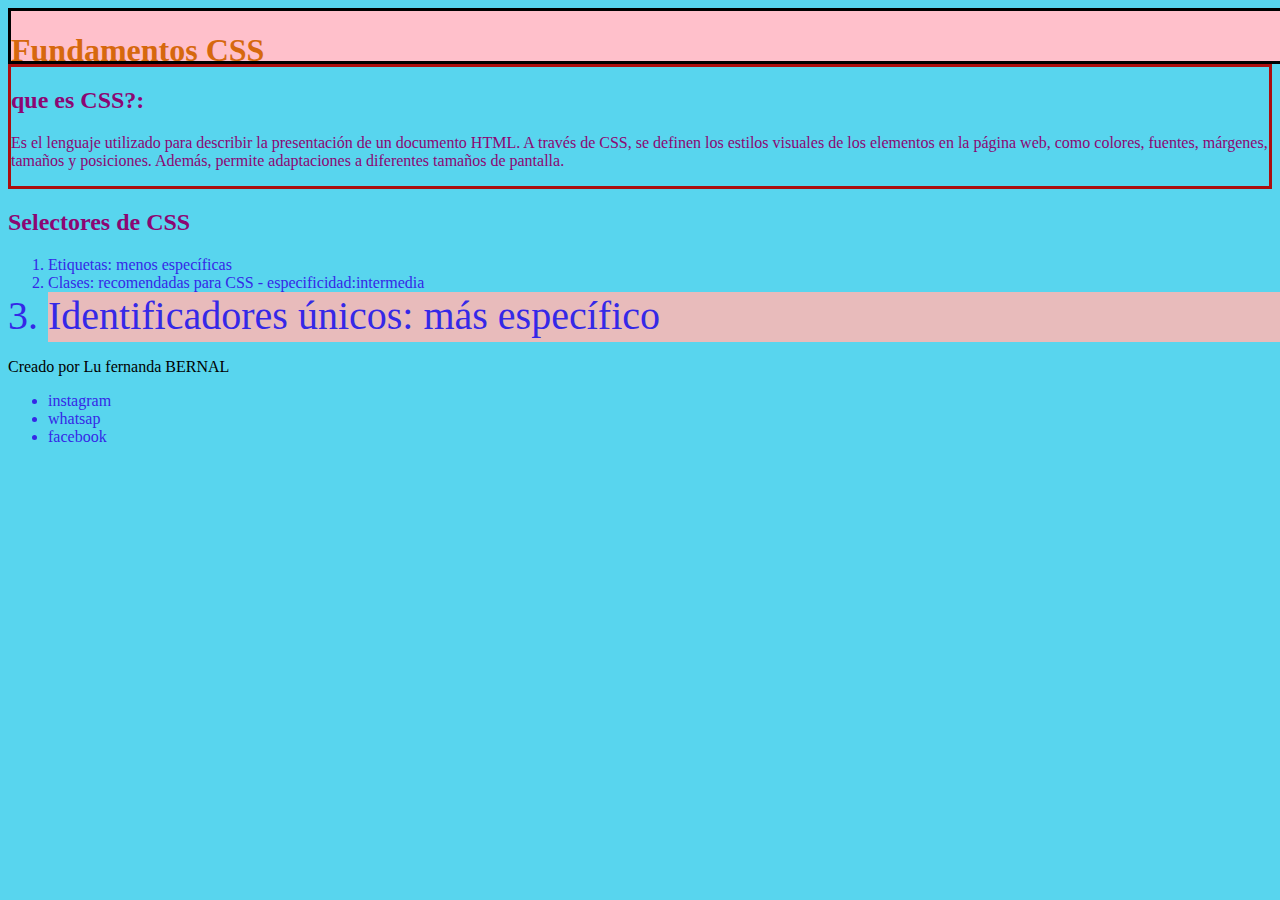
<file: semantica.html>
<!DOCTYPE html>
<html lang="es"><!--IDIOMA ES= EN ESPAÑOL--->
<head>
    <meta charset="UTF-8"> <!--caracteres--> 
    <meta name="viewport" content="width=device-width, initial-scale=1.0">
    <title>FUNDAMENTOS DE CSS</title>
    <!--vinculacion de diferentes archivos-->
    <!--se pone LINK rel="stylesheet" href= styles y el link del archivo-->
    <!--poner ./ sirve para poner un archivo en la linea-->
    <!--el ../ =salir de una caropeta y el ./ para entrar a una carpeta-->
    <link rel="stylesheet" href="./styles/semantica.css">
    <!--poner logo en la pagina =<link rel="shortcut icon" href= "./carpeta donde esta 
    el archivo /nombre del archivo"-->
    <link rel="shortcut icon" href="./assets/log.png" type ="image/x-icon">
</head>
<body>
<!-- ESTRUCTURA SEMANTICA: -->

    <!-- encabezado= -->
    <header>
        <h1>Fundamentos CSS</h1><!--TITULO PRINCIPAL-->
     </header>

    <!-- contenido -->
     <main>
        <!-- sección de contenido -->
        <section class="contenedor">
            <h2>que es CSS?:</h2>
            <p>Es el lenguaje utilizado para describir la presentación de un documento HTML. A través de CSS, se definen los estilos visuales de los elementos en la página web, como colores, fuentes, márgenes, tamaños y posiciones. Además, permite adaptaciones a diferentes tamaños de pantalla.</p>
        </section>

        <section >
            <h2>Selectores de CSS</h2>
            <ol><!--en una lista ordenada-->
                <!--acceder a las clase se pone dentro de las listas ordenadas en el <li class ="list-item">-->
                <li>Etiquetas: menos específicas</li>
                <li class="list-item">Clases: recomendadas para CSS - especificidad:intermedia</li>
                <li id="list-unic">Identificadores únicos: más específico</li>
            </ol>
        </section>
     </main>

    <!-- pie de página -->
     <footer>
        <p>Creado por Lu fernanda BERNAL</p>
        <ul>
            <li>instagram</li>
            <li>whatsap</li>
            <li>facebook</li>
        </ul>
     </footer>


    <!-- Notas*
        camelCase -> inicia la palabra en minúscula, y la siguiente palabra inicia con mayúscula 
        - Variables
        - selectores
        - nombres archivos, imagenes, carpetas, etc
    -->
</body>
</html>
</file>
<file: styles/semantica.css>
/*hacer comentarios*/
body {
    /*color de fondo*/
background-color: rgba(55, 205, 235, 0.836);
}
/*uso de selector de etiqueta*/
header {
    background-color: pink;/*color de fondo a ese parte de encabezado*/
    border: solid black;
    /* ancho */
    width: 110%;
    /* alto */
    height: 50px;

    /* color al texto */
    color: rgb(214, 104, 14);
}

li{/*color a las listas*/
    /*color de letra:*/
    color: rgb(53, 40, 231);
}

/* SELECTOR DE CLASE -> . */
.contenedor{
    /* bordes o recuadro:*/
    border: solid rgb(171, 14, 14);
}

/* SELECTOR ID =uno expecifico importante-> # */
#list-unic{
    background-color: rgb(232, 187, 187);
    /* ancho */
    width: 110%;
    /* alto */
    height: 50px;
    /* tamaÃ±o de letra */
    font-size: 40px;
}
section{
    color: rgb(140, 6, 115);
}
</file>
